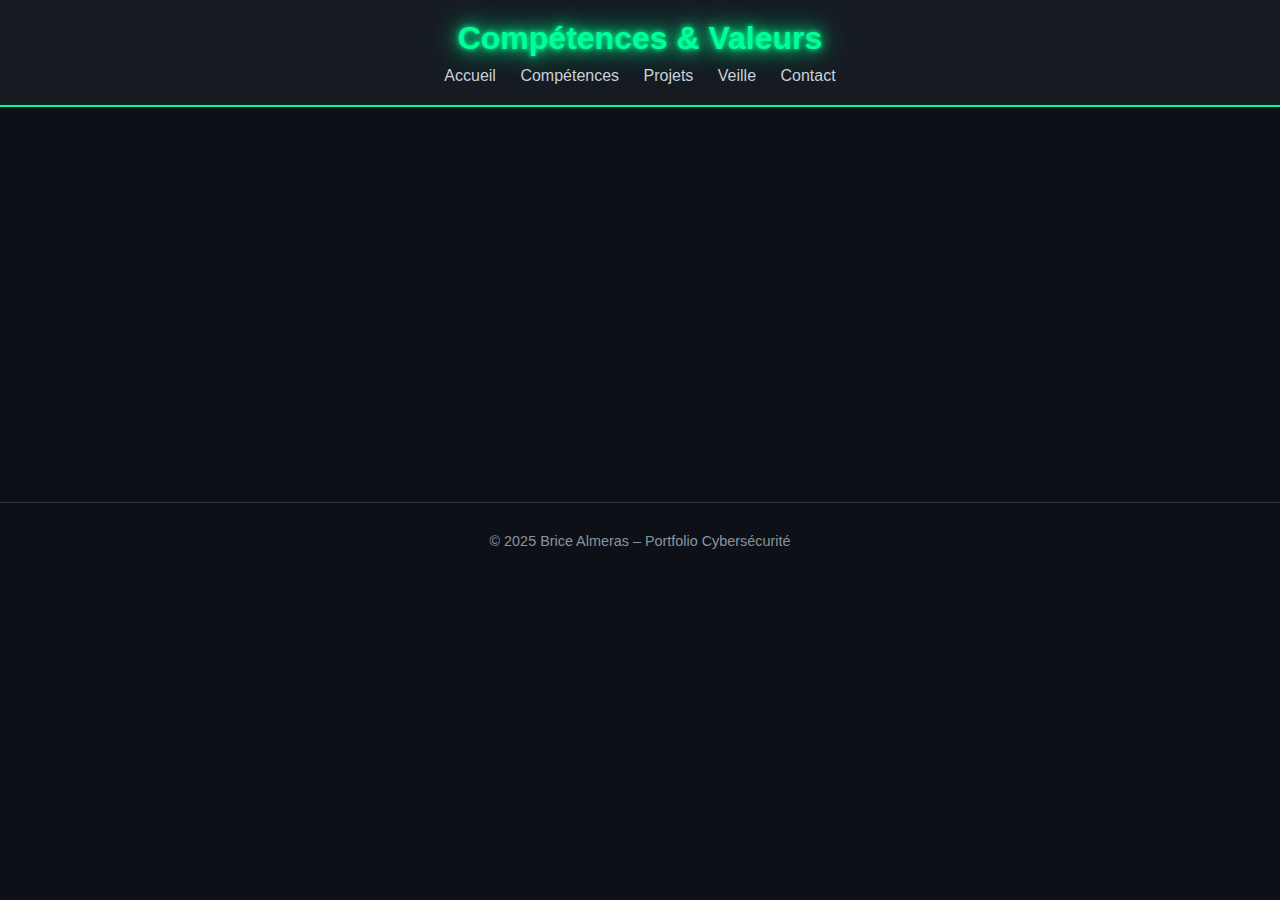
<file: cyberfolio/competences.html>
<!DOCTYPE html>
<html lang="fr">
<head>
  <meta charset="UTF-8">
  <meta name="viewport" content="width=device-width, initial-scale=1.0">
  <title>Compétences & Valeurs – Portfolio Cybersécurité</title>
  <link rel="stylesheet" href="style.css">
</head>
<body>
  <header>
    <h1>Compétences & Valeurs</h1>
    <nav>
      <a href="index.html">Accueil</a>
      <a href="competences.html" class="active">Compétences</a>
      <a href="projets.html">Projets</a>
      <a href="veille.html">Veille</a>
      <a href="contact.html">Contact</a>
    </nav>
  </header>

  <section class="contenu">
    <h2>Compétences techniques</h2>
    <ul>
      <li>Administration de réseaux et systèmes</li>
      <li>Gestion des accès, sauvegardes et droits utilisateurs</li>
      <li>Analyse de vulnérabilités et mise en place de mesures de sécurité</li>
      <li>Utilisation d’outils de cybersécurité (Wireshark, Nmap, Burp Suite...)</li>
      <li>Programmation et automatisation (Python, PowerShell)</li>
    </ul>

    <h2>Compétences humaines</h2>
    <ul>
      <li>Patience et logique</li>
      <li>Facilité de compréhension et d’adaptation</li>
      <li>Travail en équipe et communication claire</li>
    </ul>

    <h2>Mes valeurs</h2>
    <p>Protéger les utilisateurs et éveiller leur conscience numérique face aux risques informatiques.</p>
  </section>

  <footer>
    <p>© 2025 Brice Almeras – Portfolio Cybersécurité</p>
  </footer>
</body>
</html>
</file>
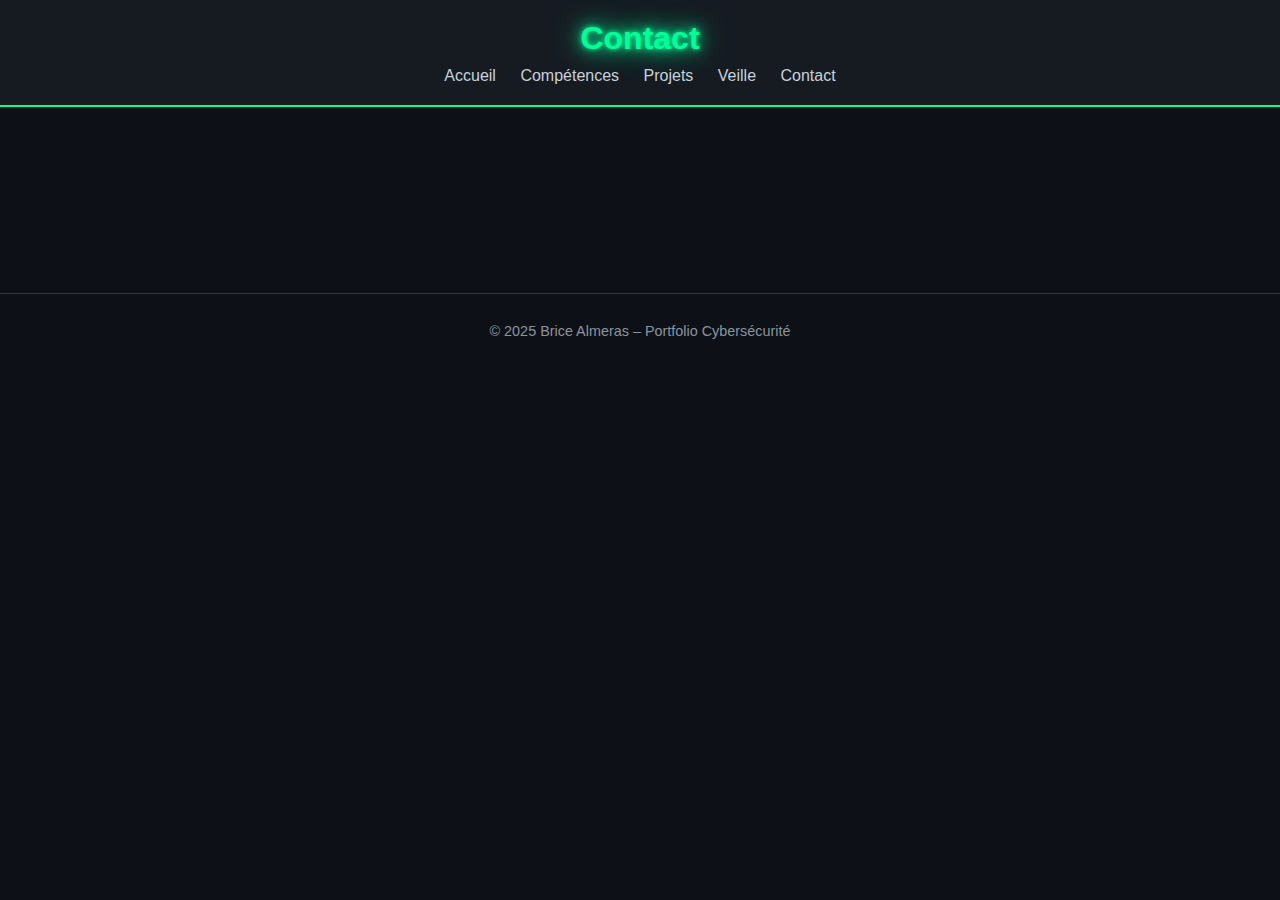
<file: cyberfolio/contact.html>
<!DOCTYPE html>
<html lang="fr">
<head>
  <meta charset="UTF-8">
  <meta name="viewport" content="width=device-width, initial-scale=1.0">
  <title>Contact – Portfolio Cybersécurité</title>
  <link rel="stylesheet" href="style.css">
</head>
<body>
  <header>
    <h1>Contact</h1>
    <nav>
      <a href="index.html">Accueil</a>
      <a href="competences.html">Compétences</a>
      <a href="projets.html">Projets</a>
      <a href="veille.html">Veille</a>
      <a href="contact.html" class="active">Contact</a>
    </nav>
  </header>

  <section class="contenu">
    <h2>Entrer en contact</h2>
    <p>Tu peux me contacter pour toute question, collaboration ou opportunité :</p>
    <ul>
      <li><strong>Email :</strong> <a href="mailto:brice.almeras@example.com">brice.almeras@example.com</a></li>
      <li><strong>LinkedIn :</strong> <a href="https://www.linkedin.com/in/bricealmeras" target="_blank">linkedin.com/in/bricealmeras</a></li>
      <li><strong>GitHub :</strong> <a href="https://github.com/bricealmeras" target="_blank">github.com/bricealmeras</a></li>
    </ul>
  </section>

  <footer>
    <p>© 2025 Brice Almeras – Portfolio Cybersécurité</p>
  </footer>
</body>
</html>
</file>
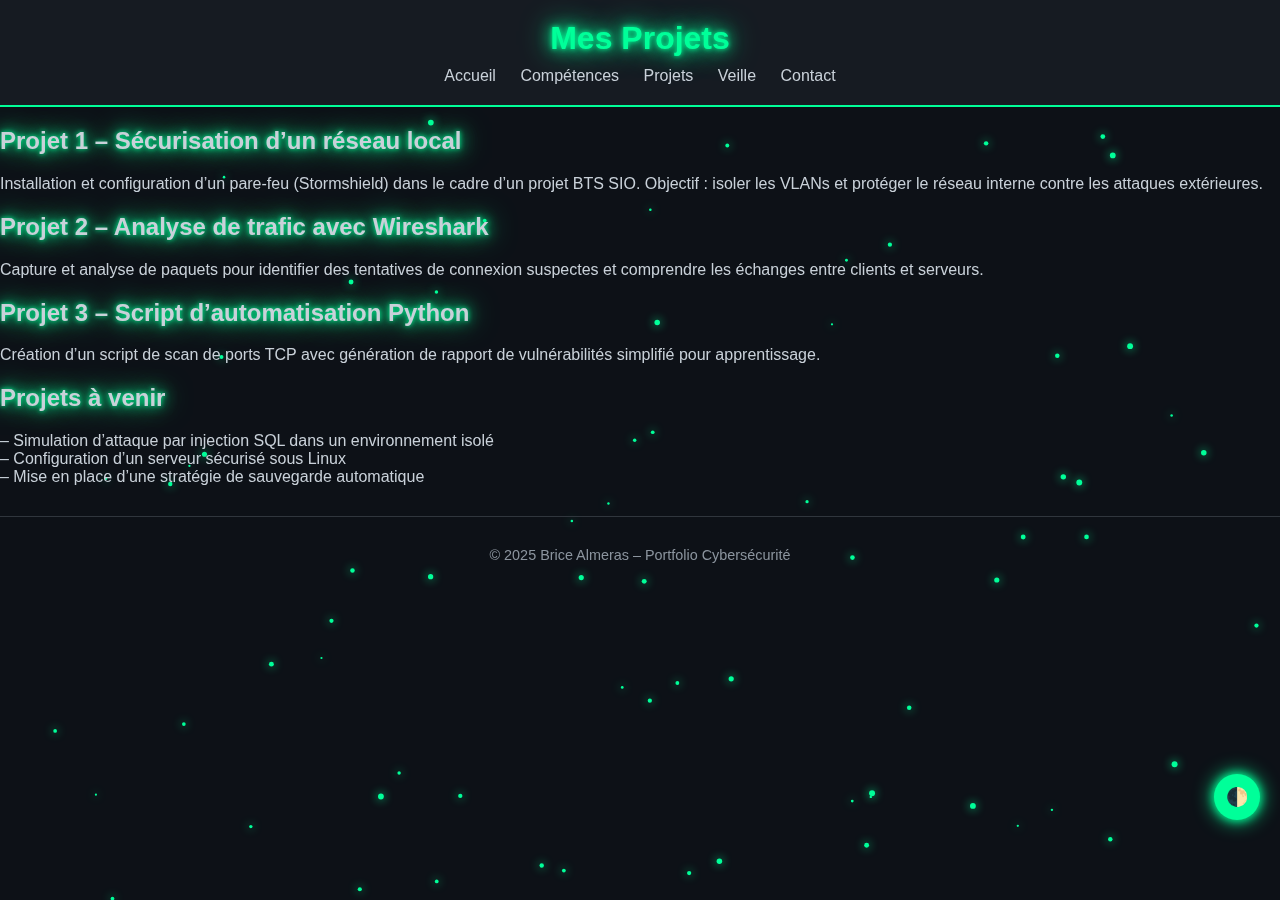
<file: cyberfolio/projets.html>
<!DOCTYPE html>
<html lang="fr">
<head>
  <meta charset="UTF-8">
  <meta name="viewport" content="width=device-width, initial-scale=1.0">
  <title>Projets – Portfolio Cybersécurité</title>
  <link rel="stylesheet" href="style.css">
</head>

<body>
  <header>
    <h1>Mes Projets</h1>
    <nav>
      <a href="index.html">Accueil</a>
      <a href="competences.html">Compétences</a>
      <a href="projets.html" class="active">Projets</a>
      <a href="veille.html">Veille</a>
      <a href="contact.html">Contact</a>
    </nav>
  </header>

  <section class="contenu">
    <h2>Projet 1 – Sécurisation d’un réseau local</h2>
    <p>Installation et configuration d’un pare-feu (Stormshield) dans le cadre d’un projet BTS SIO. Objectif : isoler les VLANs et protéger le réseau interne contre les attaques extérieures.</p>

    <h2>Projet 2 – Analyse de trafic avec Wireshark</h2>
    <p>Capture et analyse de paquets pour identifier des tentatives de connexion suspectes et comprendre les échanges entre clients et serveurs.</p>

    <h2>Projet 3 – Script d’automatisation Python</h2>
    <p>Création d’un script de scan de ports TCP avec génération de rapport de vulnérabilités simplifié pour apprentissage.</p>

    <h2>Projets à venir</h2>
    <p>– Simulation d’attaque par injection SQL dans un environnement isolé<br>
       – Configuration d’un serveur sécurisé sous Linux<br>
       – Mise en place d’une stratégie de sauvegarde automatique</p>
  </section>

  <footer>
    <p>© 2025 Brice Almeras – Portfolio Cybersécurité</p>
  </footer>
  <script src="script.js"></script>
</body>
</html>
</file>
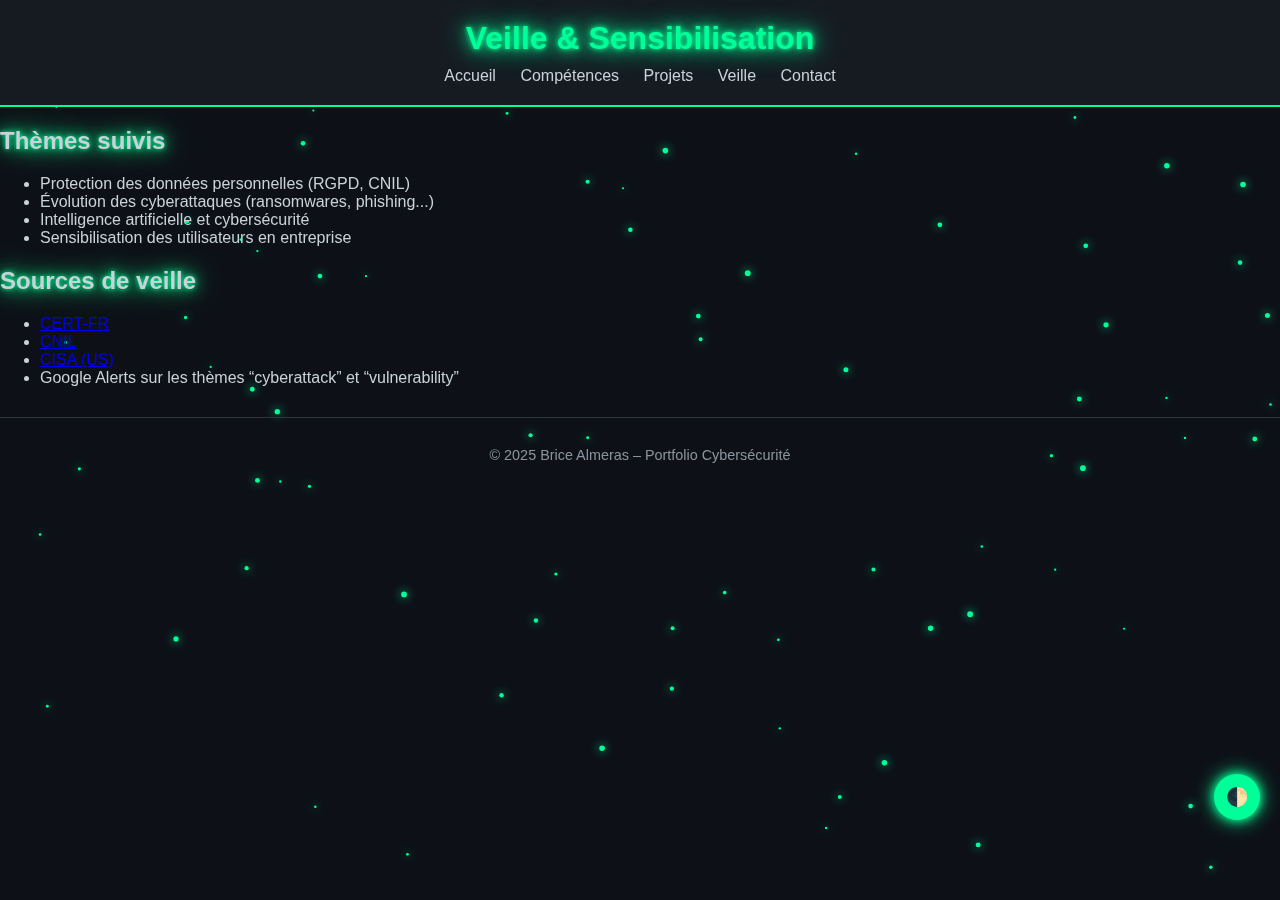
<file: cyberfolio/veille.html>
<!DOCTYPE html>
<html lang="fr">
<head>
  <meta charset="UTF-8">
  <meta name="viewport" content="width=device-width, initial-scale=1.0">
  <title>Veille & Sensibilisation – Portfolio Cybersécurité</title>
  <link rel="stylesheet" href="style.css">
</head>

<body>
  <header>
    <h1>Veille & Sensibilisation</h1>
    <nav>
      <a href="index.html">Accueil</a>
      <a href="competences.html">Compétences</a>
      <a href="projets.html">Projets</a>
      <a href="veille.html" class="active">Veille</a>
      <a href="contact.html">Contact</a>
    </nav>
  </header>

  <section class="contenu">
    <h2>Thèmes suivis</h2>
    <ul>
      <li>Protection des données personnelles (RGPD, CNIL)</li>
      <li>Évolution des cyberattaques (ransomwares, phishing...)</li>
      <li>Intelligence artificielle et cybersécurité</li>
      <li>Sensibilisation des utilisateurs en entreprise</li>
    </ul>

    <h2>Sources de veille</h2>
    <ul>
      <li><a href="https://www.cert.ssi.gouv.fr/" target="_blank">CERT-FR</a></li>
      <li><a href="https://www.cnil.fr/" target="_blank">CNIL</a></li>
      <li><a href="https://www.cisa.gov/" target="_blank">CISA (US)</a></li>
      <li>Google Alerts sur les thèmes “cyberattack” et “vulnerability”</li>
    </ul>
  </section>

  <footer>
    <p>© 2025 Brice Almeras – Portfolio Cybersécurité</p>
  </footer>
  <script src="script.js"></script>
</body>
</html>
</file>
<file: cyberfolio/style.css>
/* ---------- STYLES GÉNÉRAUX ---------- */
body {
  margin: 0;
  font-family: 'Segoe UI', Tahoma, Geneva, Verdana, sans-serif;
  background-color: #0d1117;
  color: #c9d1d9;
}

/* ---------- HEADER ---------- */
header {
  background-color: #161b22;
  padding: 20px;
  text-align: center;
  border-bottom: 2px solid #00ff99;
}

h1 {
  margin: 0;
  color: #00ff99;
}

nav {
  margin-top: 10px;
}

nav a {
  color: #c9d1d9;
  text-decoration: none;
  margin: 0 10px;
  font-weight: 500;
}

nav a:hover {
  color: #00ff99;
}

/* ---------- SECTION INTRO ---------- */
.intro {
  display: flex;
  align-items: center;
  justify-content: center;
  flex-wrap: wrap;
  padding: 50px 20px;
  text-align: left;
}

.photo-profil {
  width: 160px;
  height: 160px;
  border-radius: 50%;
  margin: 20px;
  border: 3px solid #00ff99;
}

.intro-text {
  max-width: 500px;
}

.intro-text h2 {
  color: #00ff99;
}

/* ---------- DÉCLARATION ---------- */
.declaration {
  background-color: #161b22;
  padding: 40px;
  margin: 20px;
  border-radius: 10px;
  border-left: 4px solid #00ff99;
}

/* ---------- FOOTER ---------- */
footer {
  text-align: center;
  padding: 15px;
  border-top: 1px solid #30363d;
  margin-top: 30px;
  font-size: 0.9em;
  color: #8b949e;
}
/* --- MODE CLAIR --- */
body.light-mode {
  background-color: #f5f5f5;
  color: #1e1e1e;
}

body.light-mode header {
  background-color: #e0e0e0;
  border-bottom-color: #00b377;
}

body.light-mode h1, body.light-mode h2 {
  color: #007755;
}

/* --- BOUTONS FLOTANTS --- */
.theme-toggle, .back-to-top {
  position: fixed;
  right: 20px;
  padding: 10px;
  border: none;
  border-radius: 50%;
  cursor: pointer;
  font-size: 18px;
  color: white;
  background-color: #00ff99;
  box-shadow: 0 2px 8px rgba(0,0,0,0.3);
  transition: transform 0.2s ease;
  z-index: 1000;
}

.theme-toggle:hover, .back-to-top:hover {
  transform: scale(1.1);
}

.theme-toggle {
  bottom: 80px;
}

.back-to-top {
  bottom: 20px;
  display: none;
}

/* --- ANIMATION APPARITION --- */
section {
  opacity: 0;
  transform: translateY(20px);
  transition: all 0.6s ease;
}

section.visible {
  opacity: 1;
  transform: translateY(0);
}
/* --- FOND CANVAS --- */
.bg-canvas {
  position: fixed;
  top: 0;
  left: 0;
  z-index: -1;
}

/* --- TEXTE TYPING --- */
.typing {
  color: #00ff99;
  font-family: 'Courier New', monospace;
  font-size: 1.4rem;
  white-space: nowrap;
  overflow: hidden;
  border-right: 3px solid #00ff99;
}
.blink {
  animation: blinkCursor 0.8s infinite;
}
@keyframes blinkCursor {
  50% { border-color: transparent; }
}

/* --- TRANSITION APPARITION DES SECTIONS --- */
section {
  opacity: 0;
  transform: translateY(40px);
  transition: all 0.8s ease;
}
section.visible {
  opacity: 1;
  transform: translateY(0);
}

/* --- BOUTONS FLOTTANTS --- */
.theme-toggle, .back-to-top {
  position: fixed;
  right: 20px;
  padding: 12px;
  border: none;
  border-radius: 50%;
  cursor: pointer;
  font-size: 18px;
  color: #000;
  background: #00ff99;
  box-shadow: 0 0 10px #00ff99, 0 0 20px #00ff99;
  transition: transform 0.2s ease, box-shadow 0.3s;
  z-index: 999;
}
.theme-toggle:hover, .back-to-top:hover {
  transform: scale(1.15);
  box-shadow: 0 0 20px #00ff99, 0 0 40px #00ff99;
}
.theme-toggle { bottom: 80px; }
.back-to-top { bottom: 20px; display: none; }

/* --- MODE CLAIR --- */
body.light-mode {
  background-color: #f0f0f0;
  color: #111;
}
body.light-mode header { background-color: #ddd; }
body.light-mode .typing { color: #007744; border-right-color: #007744; }
body.light-mode .theme-toggle, body.light-mode .back-to-top { background: #007744; color: white; }

/* --- ANIMATION NEON TITRES --- */
h1, h2 {
  text-shadow: 0 0 5px #00ff99, 0 0 15px #00ff99, 0 0 30px #00ff99;
  transition: text-shadow 0.3s ease;
}
h1:hover, h2:hover {
  text-shadow: 0 0 10px #00ffaa, 0 0 25px #00ffaa, 0 0 50px #00ffaa;
}
</file>
